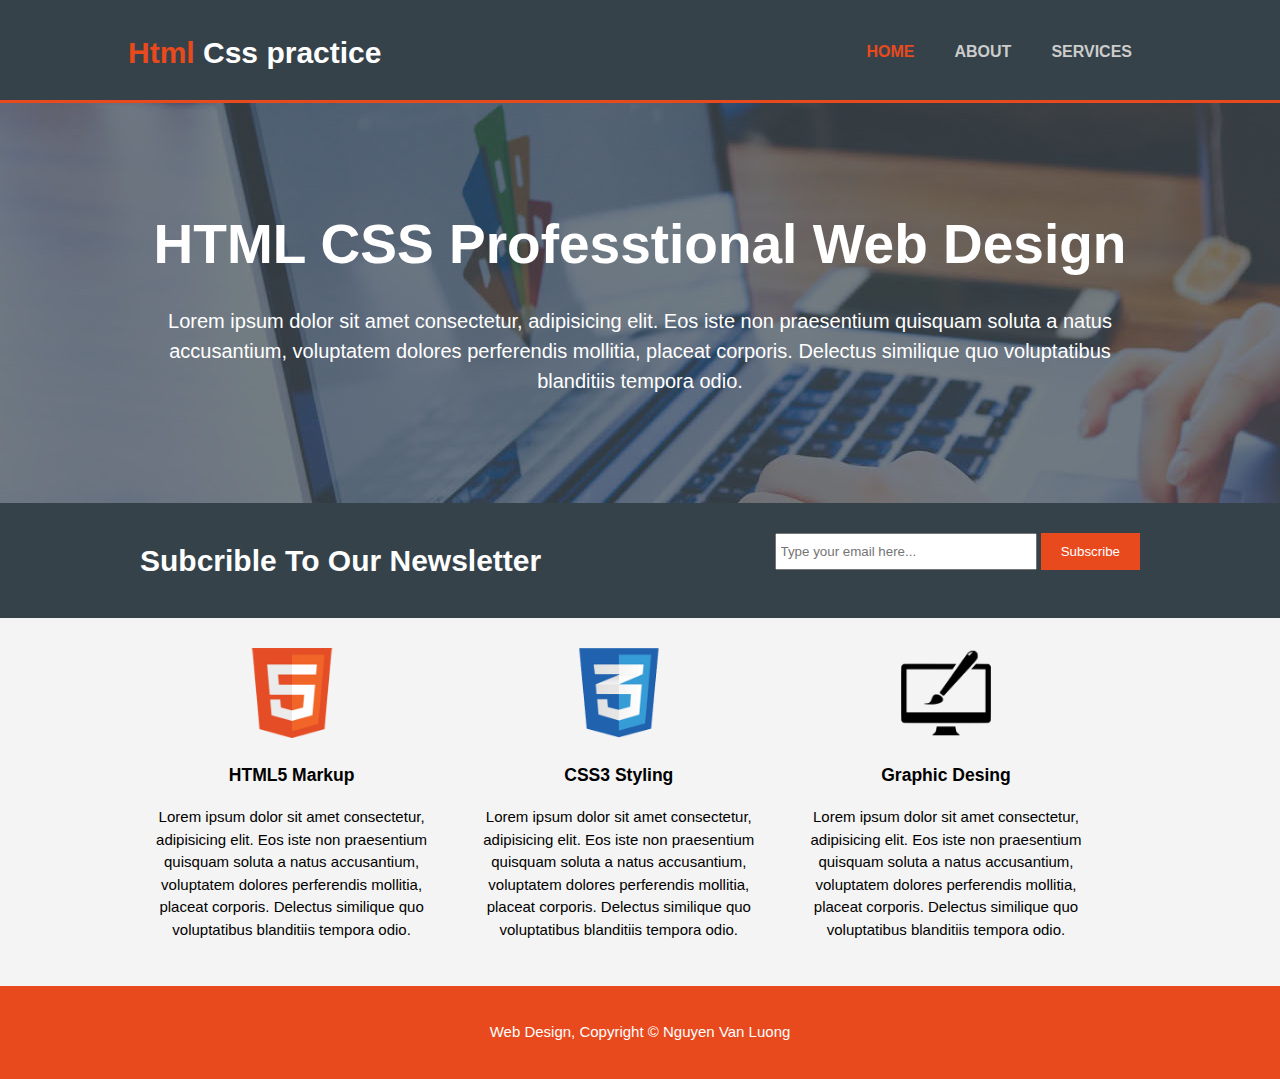
<file: index.html>
<!DOCTYPE html>
<html lang="en">

<head>
    <meta charset="UTF-8">
    <meta name="viewport" content="width=device-width, initial-scale=1.0">
    <title>HTML CSS</title>
    <link rel="stylesheet" href="./css/style.css">
</head>

<body>
    <header>
        <div class="container">
            <div class="brand">
                <h1><span class="brand--highlight">Html</span> Css practice</h1>
            </div>
            <nav class="navbar">
                <ul>
                    <li class="navbar__item"><a class="navbar--current" href="#">Home</a></li>
                    <li class="navbar__item"><a href="#">About</a></li>
                    <li class="navbar__item"><a href="#">Services</a></li>
                </ul>
            </nav>
        </div>
    </header>

    <section class="showcase">
        <div class="container">
            <h1 class="showcase__title">HTML CSS Professtional Web Design</h1>
            <p class="showcase__desc">
                Lorem ipsum dolor sit amet consectetur, adipisicing elit.
                Eos iste non praesentium quisquam soluta a natus
                accusantium, voluptatem dolores perferendis mollitia,
                placeat corporis. Delectus similique quo
                voluptatibus blanditiis tempora odio.
            </p>
        </div>
    </section>

    <section class="newletter">
        <div class="container">
            <h1 class="newletter__title">Subcrible To Our Newsletter</h1>
            <form class="newletter__form">
                <input type="email" placeholder="Type your email here...">
                <button type="submit">Subscribe</button>
            </form>
        </div>
    </section>

    <section class="box">
        <div class="container">
            <div class="box__item">
                <img src="./images//logo_html.png" alt="logo html">
                <h3>HTML5 Markup</h3>
                <p>
                    Lorem ipsum dolor sit amet consectetur, adipisicing elit.
                    Eos iste non praesentium quisquam soluta a natus
                    accusantium, voluptatem dolores perferendis mollitia,
                    placeat corporis. Delectus similique quo
                    voluptatibus blanditiis tempora odio.
                </p>
            </div>
            <div class="box__item">
                <img src="./images//logo_css.png" alt="logo css">
                <h3>CSS3 Styling</h3>
                <p>
                    Lorem ipsum dolor sit amet consectetur, adipisicing elit.
                    Eos iste non praesentium quisquam soluta a natus
                    accusantium, voluptatem dolores perferendis mollitia,
                    placeat corporis. Delectus similique quo
                    voluptatibus blanditiis tempora odio.
                </p>
            </div>
            <div class="box__item">
                <img src="./images//logo_brush.png" alt="logo brush">
                <h3>Graphic Desing</h3>
                <p>
                    Lorem ipsum dolor sit amet consectetur, adipisicing elit.
                    Eos iste non praesentium quisquam soluta a natus
                    accusantium, voluptatem dolores perferendis mollitia,
                    placeat corporis. Delectus similique quo
                    voluptatibus blanditiis tempora odio.
                </p>
            </div>
        </div>
    </section>

    <footer>
        <p>Web Design, Copyright &copy; Nguyen Van Luong </p>
    </footer>
</body>

</html>
</file>
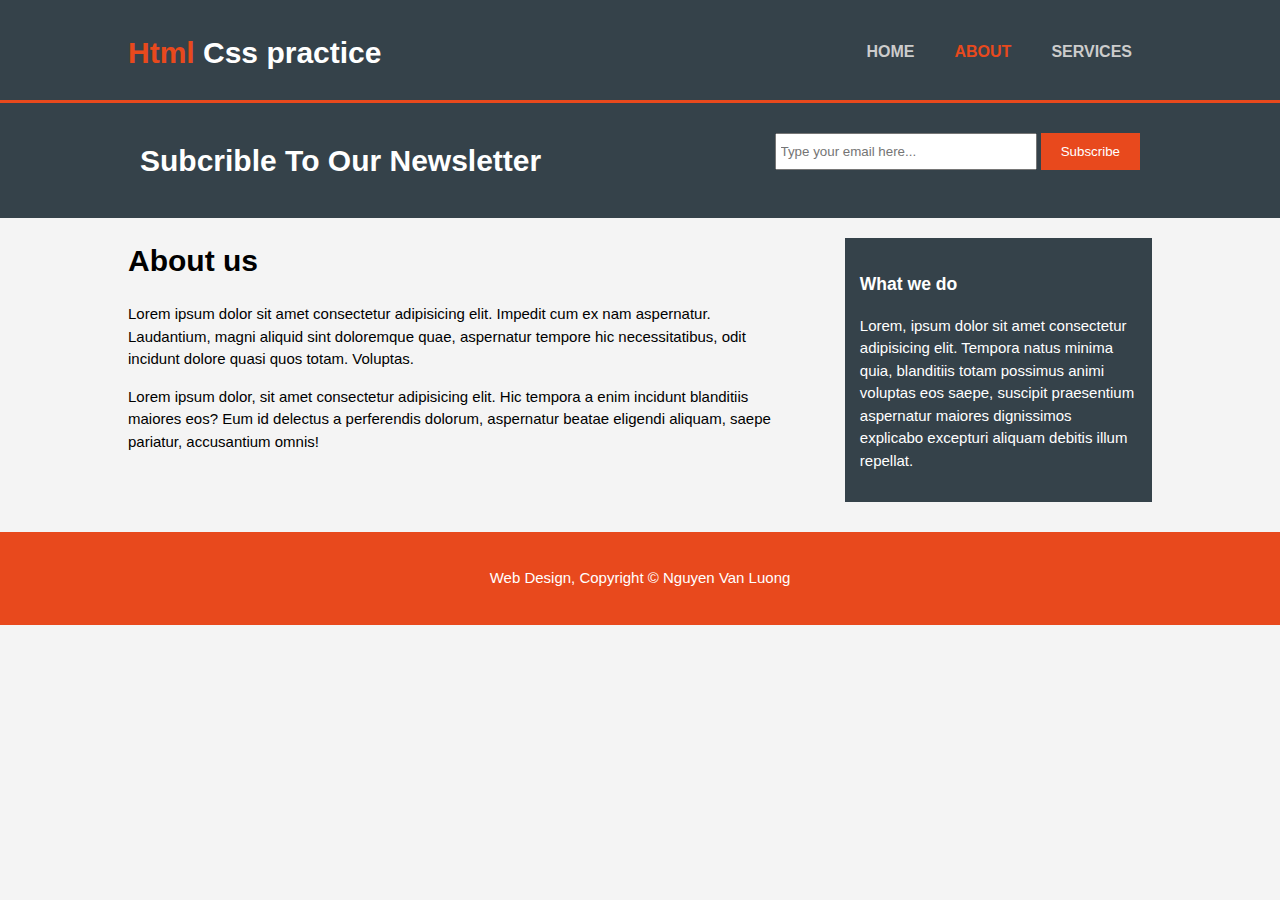
<file: about.html>
<!DOCTYPE html>
<html lang="en">

<head>
    <meta charset="UTF-8">
    <meta name="viewport" content="width=device-width, initial-scale=1.0">
    <title>About</title>
    <link rel="stylesheet" href="./css/style.css">
</head>

<body>
    <header>
        <div class="container">
            <div class="brand">
                <h1><span class="brand--highlight">Html</span> Css practice</h1>
            </div>
            <nav class="navbar">
                <ul>
                    <li class="navbar__item"><a href="#">Home</a></li>
                    <li class="navbar__item"><a class="navbar--current" href="#">About</a></li>
                    <li class="navbar__item"><a href="#">Services</a></li>
                </ul>
            </nav>
        </div>
    </header>

    <section class="newletter">
        <div class="container">
            <h1 class="newletter__title">Subcrible To Our Newsletter</h1>
            <form class="newletter__form">
                <input type="email" placeholder="Type your email here...">
                <button type="submit">Subscribe</button>
            </form>
        </div>
    </section>

    <section class="main">
        <div class="container">
            <article class="main__col">
                <h1 class="main__title">About us </h1>
                <p>
                    Lorem ipsum dolor sit amet consectetur adipisicing elit. Impedit cum ex nam aspernatur. Laudantium,
                    magni aliquid sint doloremque quae, aspernatur tempore hic necessitatibus, odit incidunt dolore
                    quasi quos totam. Voluptas.
                </p>
                <p>
                    Lorem ipsum dolor, sit amet consectetur adipisicing elit. Hic tempora a enim incidunt blanditiis
                    maiores eos? Eum id delectus a perferendis dolorum, aspernatur beatae eligendi aliquam, saepe
                    pariatur, accusantium omnis!
                </p>
            </article>

            <aside class="sidebar">
                <div class="dark">
                    <h3>What we do</h3>
                    <p>
                        Lorem, ipsum dolor sit amet consectetur adipisicing elit. Tempora natus minima quia, blanditiis
                        totam possimus animi voluptas eos saepe, suscipit praesentium aspernatur maiores dignissimos
                        explicabo excepturi aliquam debitis illum repellat.
                    </p>
                </div>
            </aside>
        </div>
    </section>


    <footer>
        <p>Web Design, Copyright &copy; Nguyen Van Luong </p>
    </footer>
</body>

</html>
</file>
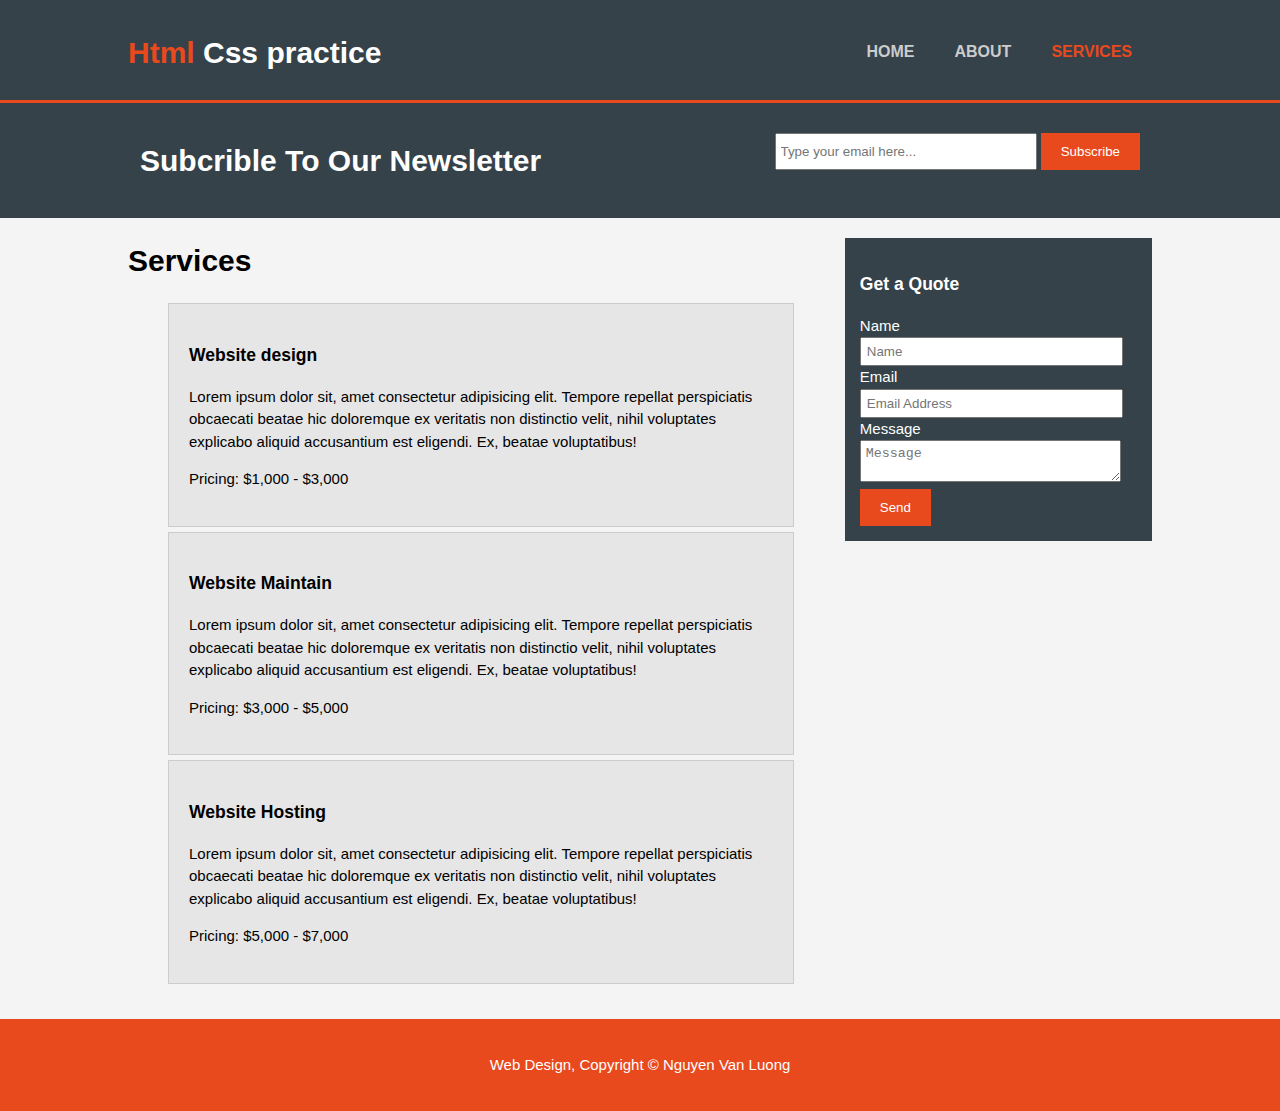
<file: service.html>
<!DOCTYPE html>
<html lang="en">

<head>
    <meta charset="UTF-8">
    <meta name="viewport" content="width=device-width, initial-scale=1.0">
    <title>Services</title>
    <link rel="stylesheet" href="./css/style.css">
</head>

<body>
    <header>
        <div class="container">
            <div class="brand">
                <h1><span class="brand--highlight">Html</span> Css practice</h1>
            </div>
            <nav class="navbar">
                <ul>
                    <li class="navbar__item"><a href="#">Home</a></li>
                    <li class="navbar__item"><a href="#">About</a></li>
                    <li class="navbar__item"><a class="navbar--current" href="#">Services</a></li>
                </ul>
            </nav>
        </div>
    </header>

    <section class="newletter">
        <div class="container">
            <h1 class="newletter__title">Subcrible To Our Newsletter</h1>
            <form class="newletter__form">
                <input type="email" placeholder="Type your email here...">
                <button type="submit">Subscribe</button>
            </form>
        </div>
    </section>

    <section class="main">
        <div class="container">
            <article class="main__col">
                <h1 class="main__title">Services</h1>
                <ul class="services">
                    <li class="services__item">
                        <h3>Website design</h3>
                        <p>
                            Lorem ipsum dolor sit, amet consectetur adipisicing elit. Tempore repellat perspiciatis
                            obcaecati beatae hic doloremque ex veritatis non distinctio velit, nihil voluptates
                            explicabo aliquid accusantium est eligendi. Ex, beatae voluptatibus!
                        </p>
                        <p>Pricing: $1,000 - $3,000</p>
                    </li>
                    <li class="services__item">
                        <h3>Website Maintain</h3>
                        <p>
                            Lorem ipsum dolor sit, amet consectetur adipisicing elit. Tempore repellat perspiciatis
                            obcaecati beatae hic doloremque ex veritatis non distinctio velit, nihil voluptates
                            explicabo aliquid accusantium est eligendi. Ex, beatae voluptatibus!
                        </p>
                        <p>Pricing: $3,000 - $5,000</p>
                    </li>
                    <li class="services__item">
                        <h3>Website Hosting</h3>
                        <p>
                            Lorem ipsum dolor sit, amet consectetur adipisicing elit. Tempore repellat perspiciatis
                            obcaecati beatae hic doloremque ex veritatis non distinctio velit, nihil voluptates
                            explicabo aliquid accusantium est eligendi. Ex, beatae voluptatibus!
                        </p>
                        <p>Pricing: $5,000 - $7,000</p>
                    </li>
                </ul>
            </article>

            <aside class="sidebar">
                <div class="dark">
                    <h3>Get a Quote</h3>
                    <form class="quote">
                        <div>
                            <label>Name</label> <br>
                            <input type="text" placeholder="Name">
                        </div>
                        <div>
                            <label>Email</label> <br>
                            <input type="email" placeholder="Email Address">
                        </div>
                        <div>
                            <label>Message</label> <br>
                            <textarea placeholder="Message"></textarea>
                        </div>
                        <button class="btn quote--btn" type="submit">Send</button>
                    </form>
                </div>
            </aside>
        </div>
    </section>


    <footer>
        <p>Web Design, Copyright &copy; Nguyen Van Luong </p>
    </footer>
</body>

</html>
</file>
<file: css/style.css>
body {
    font-family: Arial, Helvetica, sans-serif;
    font-size: 15px;
    line-height: 1.5;
    padding: 0;
    margin: 0;
    background-color: #f4f4f4;
}

.container {
    width: 80%;
    margin: auto;
    overflow: hidden;
}

header {
    background: #35424a;
    color: #fff;
    padding-top: 30px;
    min-height: 70px;
    border-bottom: #e8491d 3px solid;
}

header a {
    color: #fff;
    text-decoration: none;
    text-transform: uppercase;
    font-size: 16px;
}

header ul {
    margin: 0;
    padding: 0;
}

header .navbar__item {
    float: left;
    display: inline;
    padding: 0 20px 0 20px;
}

header .brand {
    float: left;
}

header .brand h1 {
    margin: 0;
}

header .navbar {
    float: right;
    margin-top: 10px;
}

header .brand--highlight,
header .navbar--current {
    color: #e8491d !important;
    font-weight: bold;
}

header .navbar__item a {
    color: #ccc;
    font-weight: bold;
}

.showcase {
    min-height: 400px;
    background: url("../images//showcase.jpg") no-repeat 0 -400px;
    text-align: center;
    color: #fff;
}

.showcase__title {
    margin-top: 100px;
    font-size: 55px;
    margin-bottom: 10px;
}

.showcase__desc {
    font-size: 20px;
}

.newletter {
    padding: 15px;
    color: #fff;
    background: #35424a;
}

.newletter__title {
    float: left;
}

.newletter__form {
    float: right;
    margin-top: 15px;
}

.newletter__form input[type="email"] {
    padding: 4px;
    height: 25px;
    width: 250px;
}

.newletter__form button {
    height: 37px;
    background: #e8491d;
    border: 0;
    padding: 3px 20px;
    color: #fff;
    cursor: pointer;
}

.box {
    margin-top: 20px;
}

.box__item {
    float: left;
    text-align: center;
    width: 30%;
    padding: 10px;
}

.box__item img {
    width: 90px;
}

.dark {
    padding: 15px;
    background: #35424a;
    color: #fff;
    margin-top: 10px;
    margin-bottom: 10px;
}

article.main__col {
    float: left;
    width: 65%;
}

aside.sidebar {
    float: right;
    width: 30%;
    margin-top: 10px;
}

.quote--btn {
    height: 37px;
    background: #e8491d;
    border: 0;
    padding: 3px 20px;
    color: #fff;
    cursor: pointer;
}

.services__item {
    list-style: none;
    padding: 20px;
    border: #ccc solid 1px;
    margin-bottom: 5px;
    background: #e6e6e6;
}

.sidebar .quote input,
.sidebar .quote textarea {
    width: 90%;
    padding: 5px;
}

footer {
    padding: 20px;
    margin-top: 20px;
    text-align: center;
    color: #fff;
    background-color: #e8491d;
}

@media (max-width: 768px) {
    header .brand,
    header .navbar,
    header .navbar .navbar__item,
    .newletter .newletter__title,
    .newletter__form,
    .box .box__item,
    .main__col,
    .sidebar {
        float: none;
        text-align: center;
        width: 100%;
    }

    header {
        padding-bottom: 20px;
    }

    .newletter__title {
        margin-top: 40px;
    }

    .newletter button {
        display: block;
        width: 100%;
    }

    .newletter__form input[type="email"] {
        width: 100%;
        margin-bottom: 5px;
    }
}
</file>
